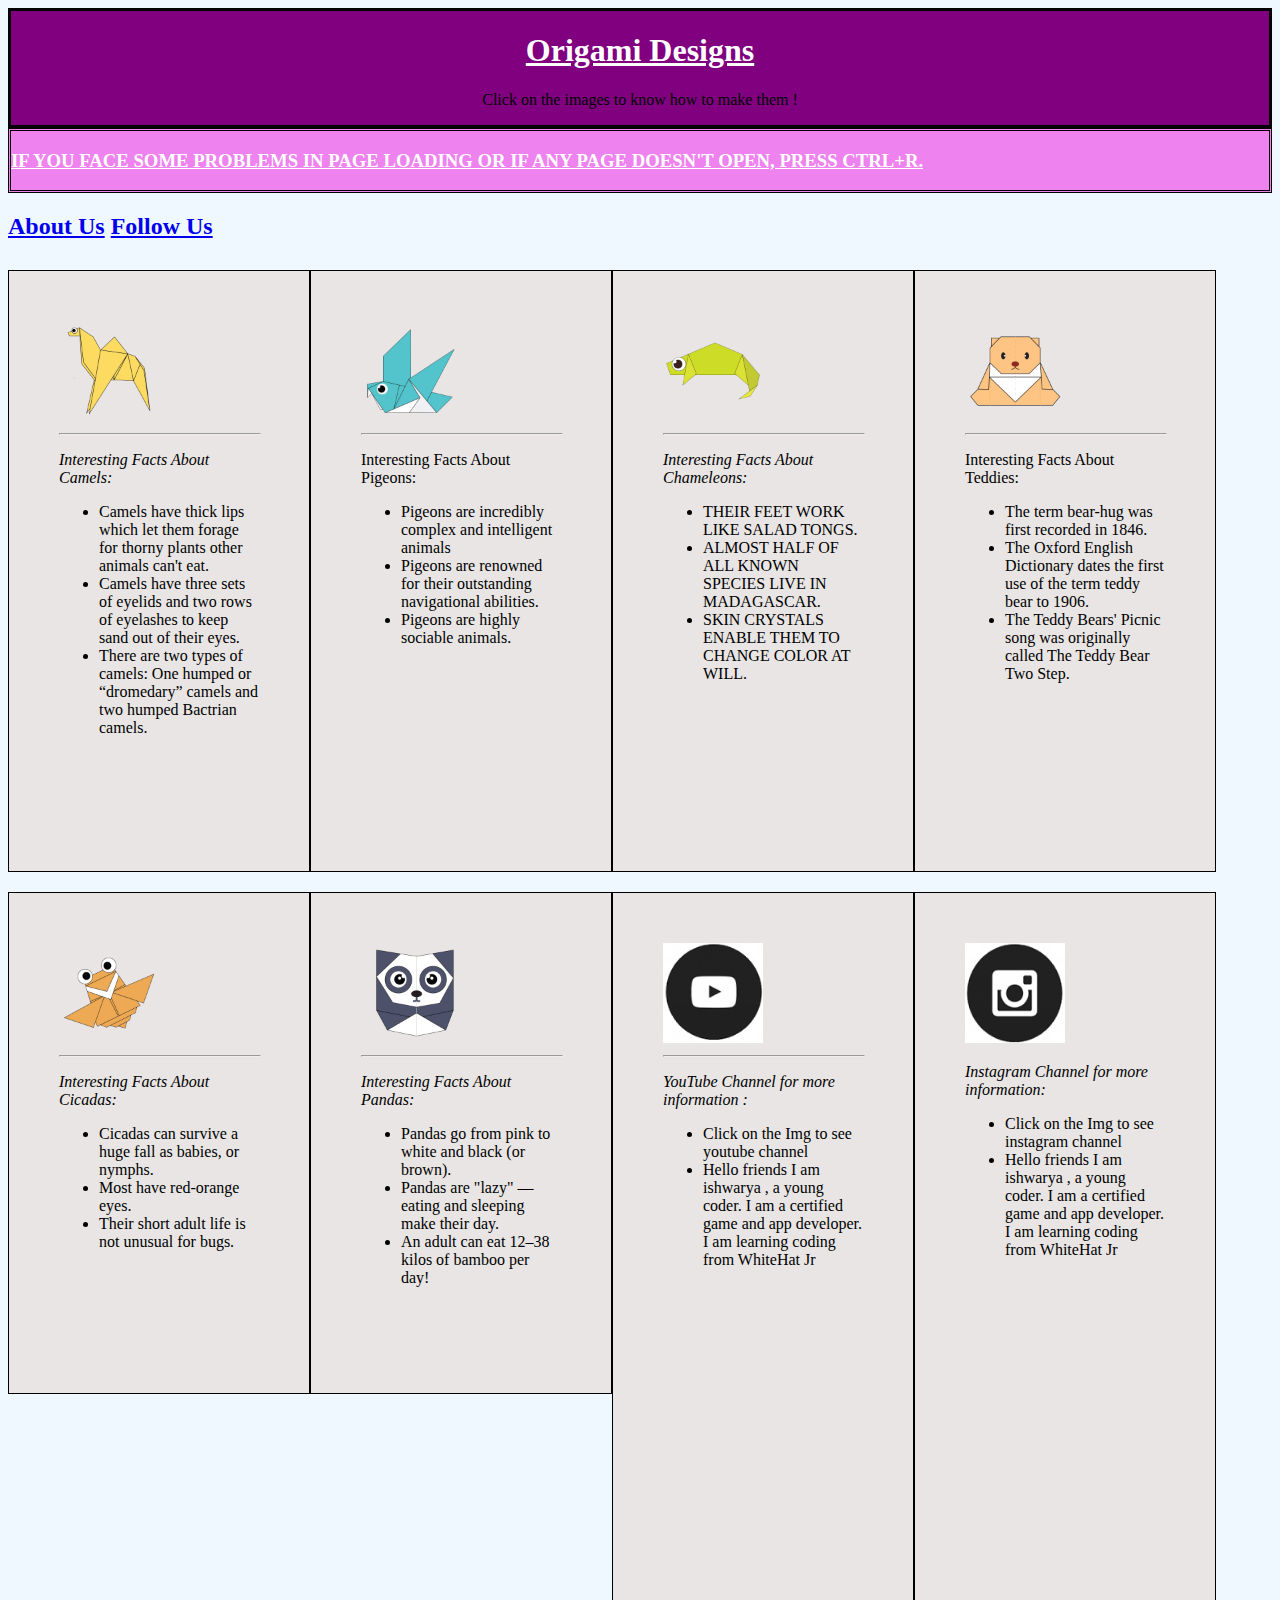
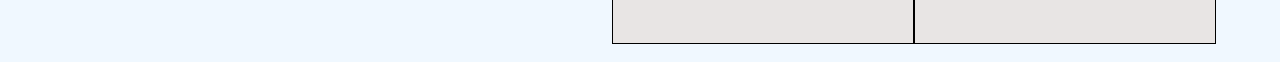
<file: index.html>
<!DOCTYPE html>
<html>

<head>
  <title>Origami Designs</title>
 
  <link rel="stylesheet"
    type="text/css"
    href="style.css"/>
</head>

<body style="background-color: #F0F8FF;">

  <div class="head">
    <font color = "white">
      <h1><b><u><center>Origami Designs</center></u></b></h1>
    </font>
    <center><p>Click on the images to know how to make them !</p></center>
  </div>

  <div class="note">
    <font color = "white">
    <h3><u>IF YOU FACE SOME PROBLEMS IN PAGE LOADING OR IF ANY PAGE DOESN'T OPEN, PRESS CTRL+R.</u></h3></font>
  </div>

  <div class="menu">
    <h2> <a href="about.html">About Us</a>
    <a href="followus.html">Follow Us</a></h2>
  </div>

  <div class="grid">
    <div class="camel">
      <a href="http://origami.me/camel" target="_blank"><img src="camel.png" width=100 height=100></a>
      <hr width = 200px>
      <p><i>Interesting Facts About Camels:</i></p>
      <ul>
        <li> Camels have thick lips which let them forage for thorny plants other animals can't eat.<br></li>
          <li> Camels have three sets of eyelids and two rows of eyelashes to keep sand out of their eyes.<br></li>
          <li>There are two types of camels: One humped or “dromedary” camels and two humped Bactrian camels.</li>
      </ul>
    </div>

    <div class="pigeon">
      <a href="http://origami.me/pigeon" target="_blank"><img src="pigeon.png" width=100 height=100></a>
      <hr width = 200px>
      <p>Interesting Facts About Pigeons:</p>
      <ul>
        <li>Pigeons are incredibly complex and intelligent animals</li>
        <li>Pigeons are renowned for their outstanding navigational abilities.</li>
        <li>Pigeons are highly sociable animals.</li>
      </ul>
    </div>

    <div class="chameleon">
      <a href="http://origami.me/chameleon" target="_blank"><img src="chameleon.png" width=100
          height=100></a>
          <hr width = 200px>
      <p><i>Interesting Facts About Chameleons:</i></p>
      <ul>
        <li> THEIR FEET WORK LIKE SALAD TONGS.<br></li>
      <li> ALMOST HALF OF ALL KNOWN SPECIES LIVE IN MADAGASCAR.<br></li>
        <li>SKIN CRYSTALS ENABLE THEM TO CHANGE COLOR AT WILL.</li>
      </ul>
    </div>

    <div class="teddy">
      <a href="http://origami.me/teddy-bear" target="_blank"><img src="teddy.png" width=100 height=100></a>
      <hr width = 200px>
      <p>Interesting Facts About Teddies:</p>
      <ul>
        <li> The term bear-hug was first recorded in 1846.<br></li>
      <li> The Oxford English Dictionary dates the first use of the term teddy bear to 1906.<br></li>
        <li>The Teddy Bears' Picnic song was originally called The Teddy Bear Two Step.</li>
      </ul>
    </div>

    <div class="cicada">
      <a href="http://origami.me/flying-cicada" target="_blank"><img src="cicada.png" width=100
          height=100></a>
          <hr width = 200px>
      <p><i>Interesting Facts About Cicadas:</i></p>
      <ul>
        <li> Cicadas can survive a huge fall as babies, or nymphs.<br></li>
      <li> Most have red-orange eyes.<br></li>
        <li>Their short adult life is not unusual for bugs.</li>
      </ul>
    </div>

    <div class="panda">
      <a href="http://origami.me/panda" target="_blank"><img src="panda.png" width=100 height=100></a>
      <hr width = 200px>
      <p><i>Interesting Facts About Pandas:</i></p>
      <ul>
        <li> Pandas go from pink to white and black (or brown).<br></li>
      <li> Pandas are "lazy" — eating and sleeping make their day.<br></li>
        <li>An adult can eat 12–38 kilos of bamboo per day!</li>
      </ul>
    </div>


    <div class = "youtube">
    <a href = "https://www.youtube.com/channel/UC3ICcukYYeSn26KlCRnhOhA" target="_blank"><img src = "youtube.png" width= 100 height= 100></a>
      <hr width = 200px>
        <p><i> YouTube Channel for more information :</i></p>
        <ul>
            <li> Click on the Img to see youtube  channel <br></li>
            <li>Hello friends I am ishwarya  , a young coder. I am a certified game and app developer.  I am learning coding from WhiteHat Jr <br></li>
        </ul>
      </div>


    <div class = "instagram">
      <a href = "https://www.instagram.com/origamimaniacs/?hl=en"><img src = "insta.png" width= 100 height= 100></a>
        <p><i> Instagram Channel for more information:</i></p>
        <ul>
            <li> Click on the Img to see instagram channel <br></li>
            <li>Hello friends I am ishwarya  , a young coder. I am a certified game and app developer.  I am learning coding from WhiteHat Jr <br></li>
        </ul>
    </div>
    
    
    
  </div>

</body>

</html>
</file>
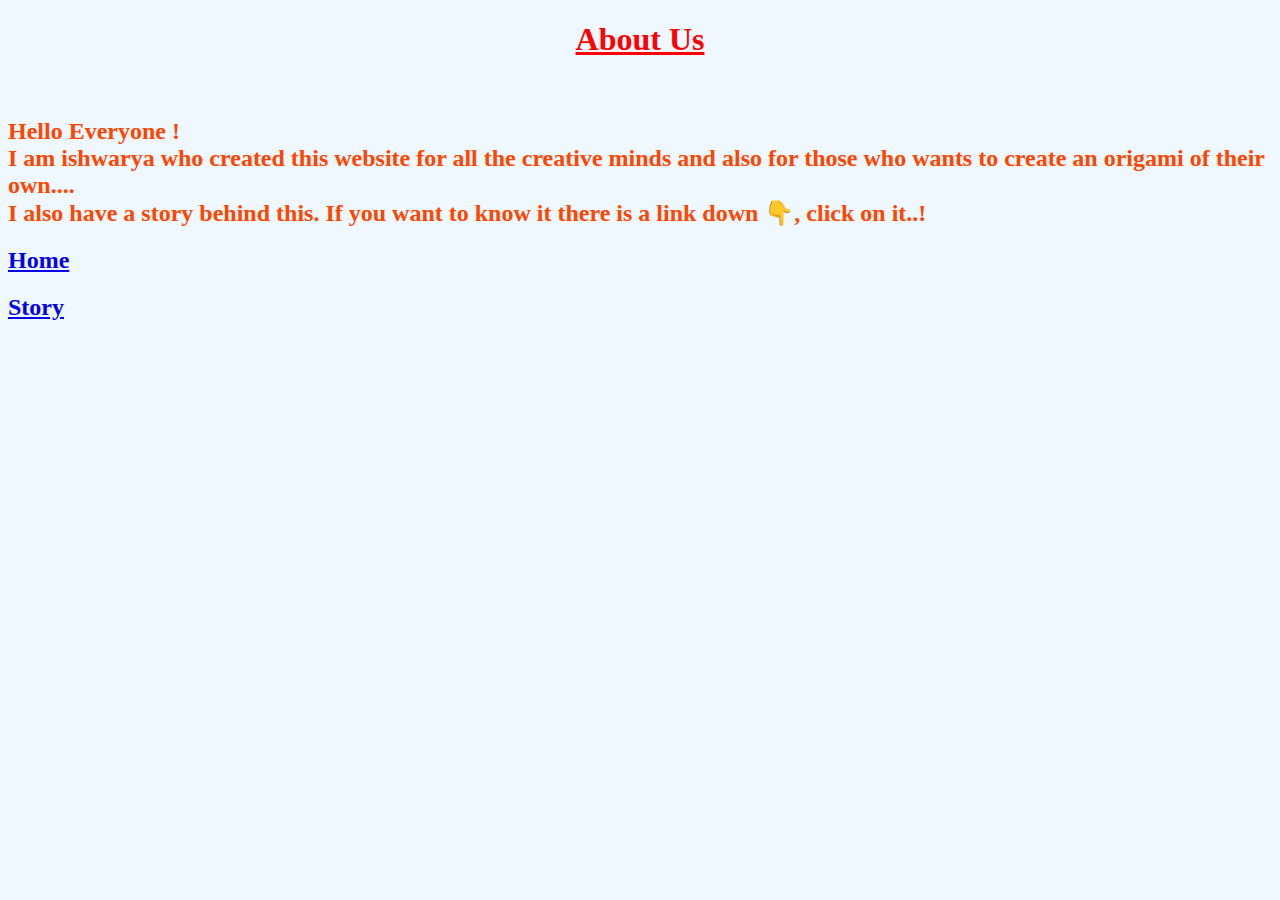
<file: about.html>
<!DOCTYPE html>
<html>
  <head>
    <title>
      Origami designs
    </title>
    <style>
      h1 {
        color:red;
      }
      h2 {
        color:orangered;
      }
     
    </style>
  </head>
  <body bgcolor="#F0F8FF">
    <h1><b><u><center>About Us</center></u></b></h1><br>

    <h2>
    Hello Everyone !<br>
    I am  ishwarya who created this website for all the creative minds and also for those 
    who wants to create an origami of their own....<br>
    I also have a story behind this. If you want to know it there is a link down 👇, click on it..!
   </h2>
   
   <h2> <a href="index.html">Home</a><br></h2>
   <h2> <a href="story.html">Story</a><br></h2>
   
    
  </body>
</html>
</file>
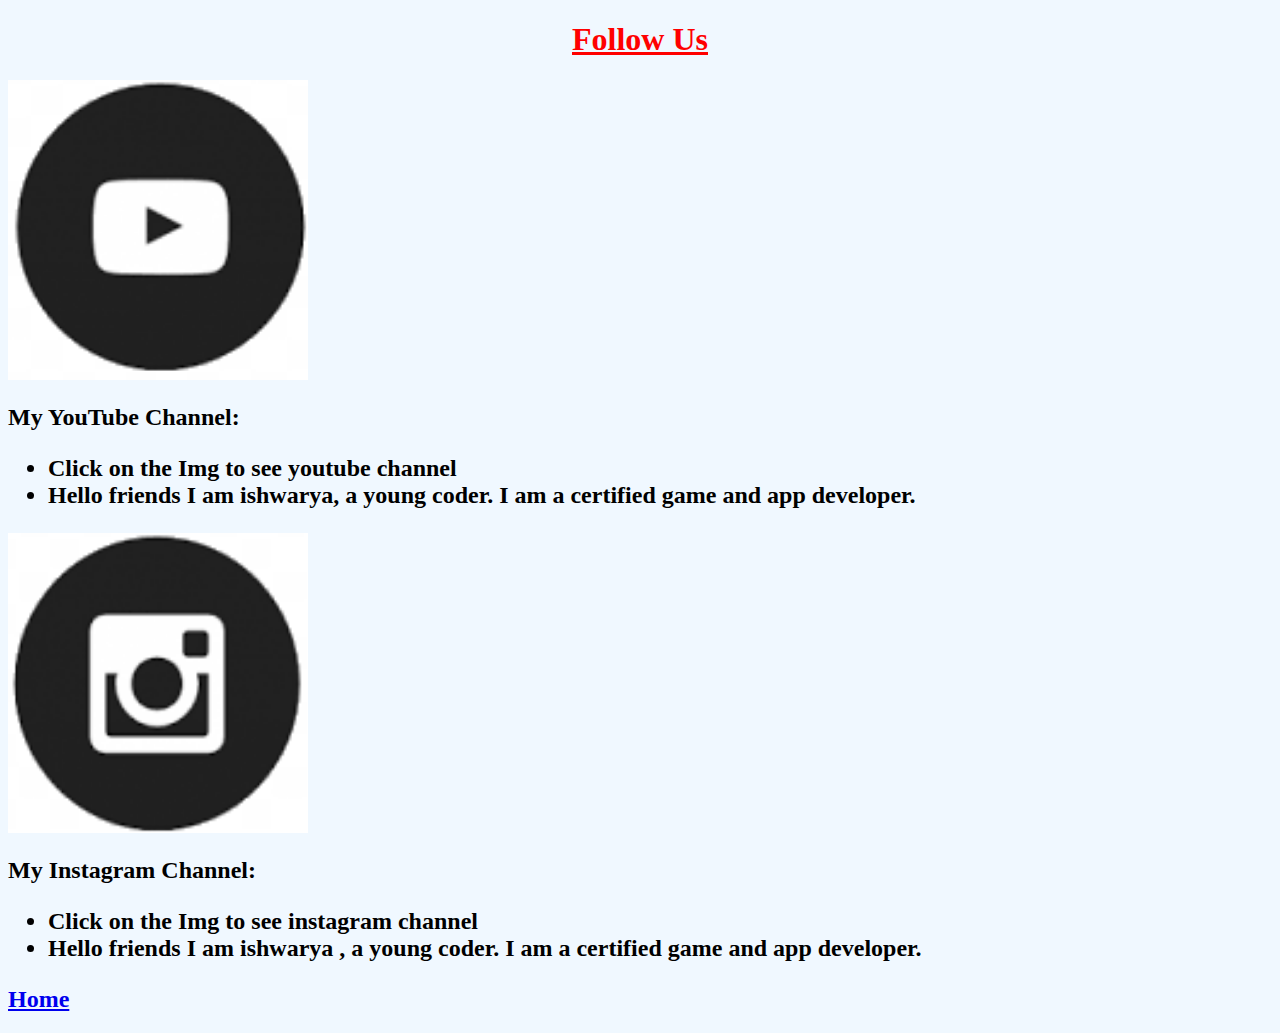
<file: followus.html>
<!DOCTYPE html>
<html>
  <head>
    <title>
      Origami designs
    </title>
    <style>
      h1 {
        color:red;
      }
     
    </style>
  </head>
  <body bgcolor="#F0F8FF">
    <h1><b><u><center>Follow Us</center></u></b></h1>
    <a href = "https://www.youtube.com/channel/UC3ICcukYYeSn26KlCRnhOhA"><img src = "youtube.png" width= 300 height= 300></a>
    <h2>
        My YouTube Channel: <br>
        <ul>
            <li> Click on the Img to see youtube channel <br></li>
            <li>Hello friends I am ishwarya, a young coder. I am a certified game and app developer. <br></li>
        </ul>
    </h2>


    <a href = "https://www.instagram.com/origamimaniacs/?hl=en"><img src = "insta.png" width= 300 height= 300></a>
    <h2>
        My Instagram Channel: <br>
        <ul>
            <li> Click on the Img to see instagram  channel <br></li>
            <li>Hello friends I am ishwarya , a young coder. I am a certified game and app developer.<br></li>
        </ul>
    </h2>
   <h2> <a href="index.html">Home</a><br></h2>
  </body>
</html>
</file>
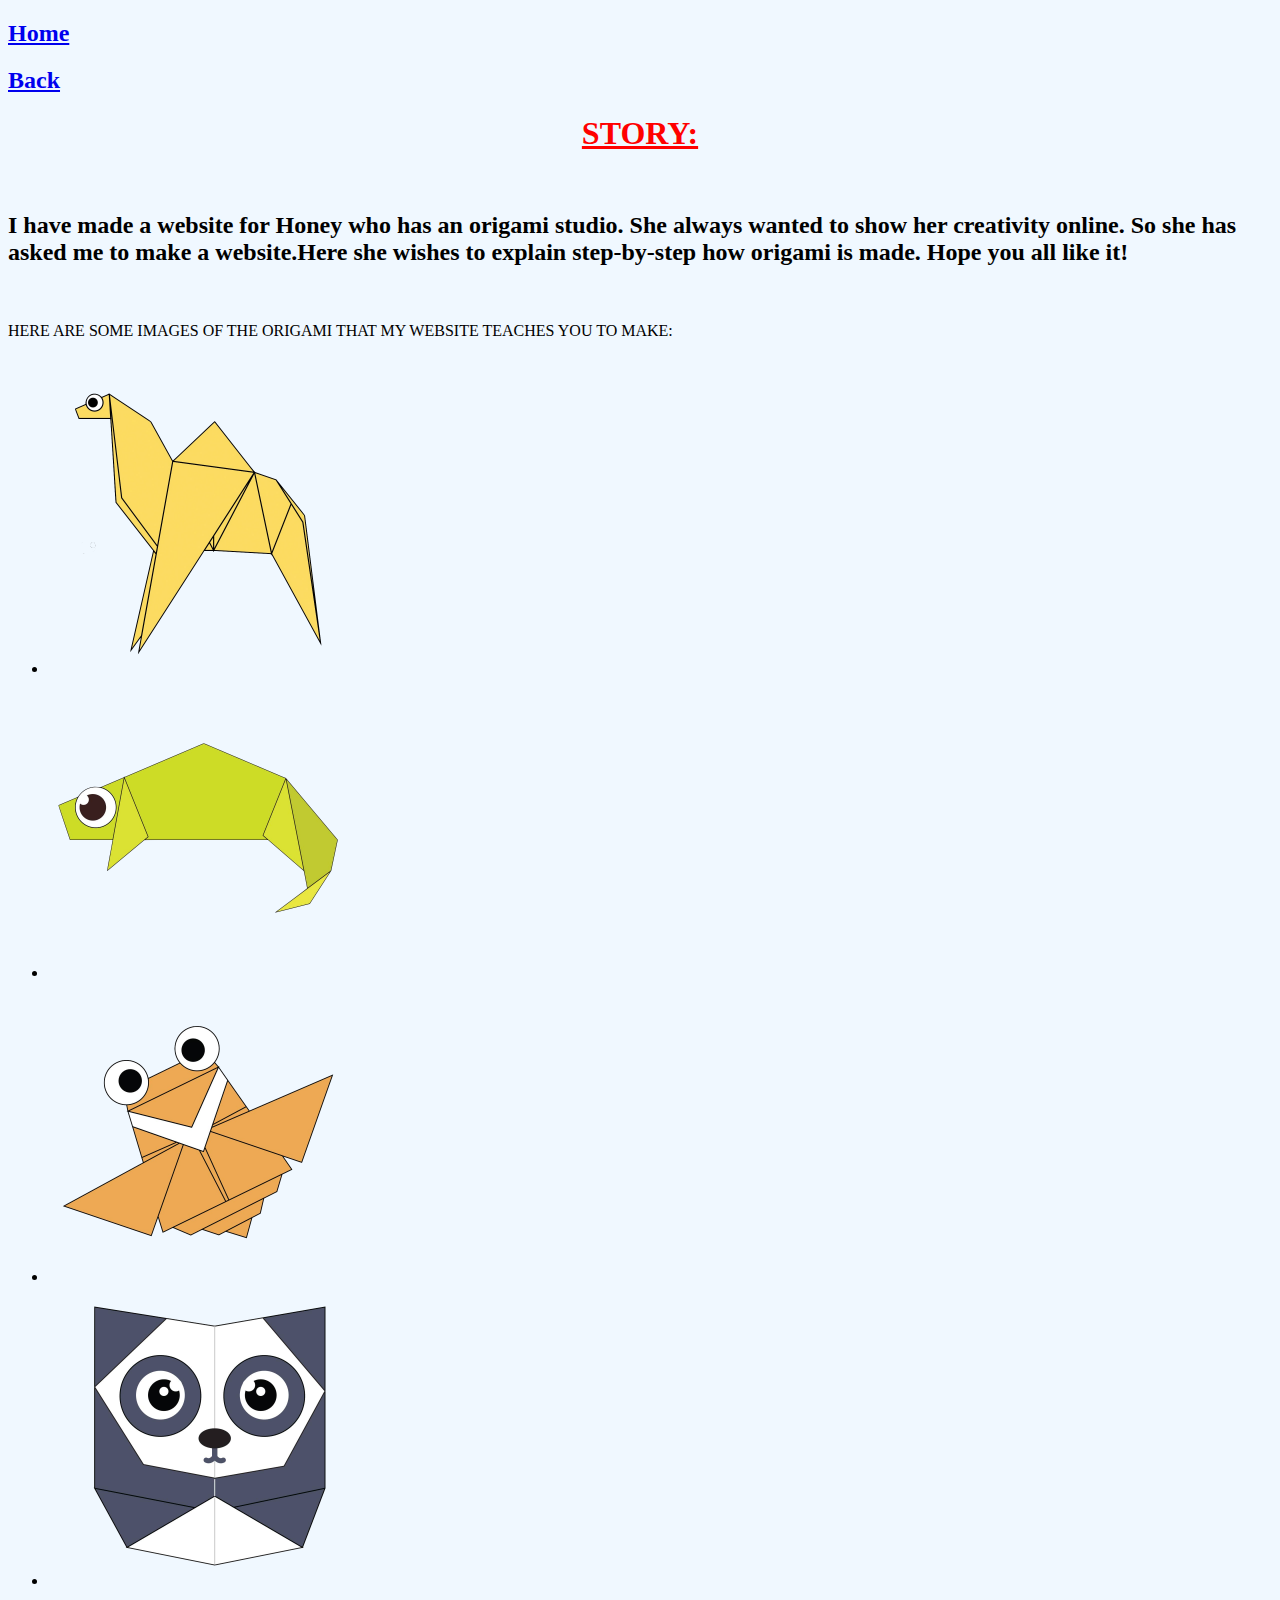
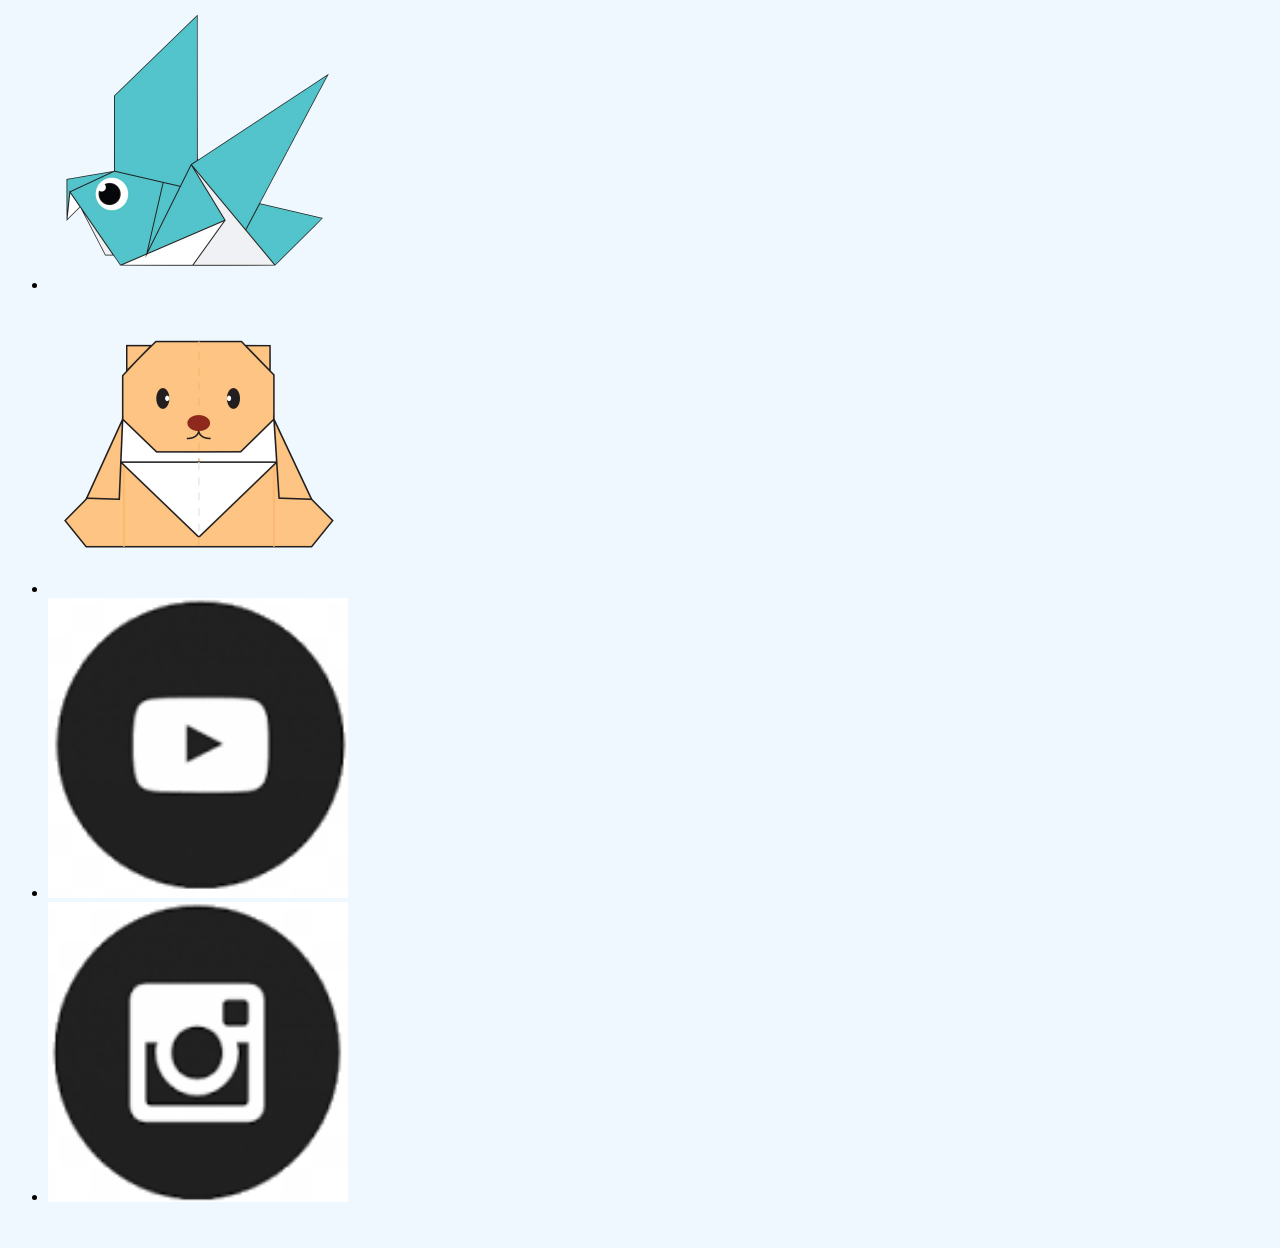
<file: story.html>
<!DOCTYPE html>
<html>
  <head>
    <title>
      Origami designs
    </title>
    <style>
      h1 {
        color:red;
      }
    
     
    </style>
  </head>
  <body bgcolor="#F0F8FF">
    <h2> <a href="index.html">Home</a><br></h2>
    <h2> <a href="about.html">Back</a><br></h2>
    <h1><b><u><center>STORY:</center></u></b></h1><br>
    <h2>I have made a website for Honey who has an origami studio. She always wanted to show her creativity online.
      So she has asked me to make a website.Here she wishes to explain step-by-step how origami is made. 
      Hope you all like it!</h2>
      <br><br>
      HERE ARE SOME IMAGES OF THE ORIGAMI THAT MY WEBSITE TEACHES YOU TO MAKE:<br><br>
      <ul>
    <li> <img src="camel.png" width=300 height=300/><br></li>
     <li> <img src="chameleon.png" width=300 height=300/><br></li>
     <li> <img src="cicada.png" width=300 height=300/><br></li>
     <li> <img src="panda.png" width=300 height=300/><br></li>
     <li> <img src="pigeon.png" width=300 height=300/><br></li>
     <li> <img src="teddy.png" width=300 height=300/><br></li>
     <li> <img src="youtube.png" width=300 height=300/><br></li>
     <li> <img src="insta.png" width=300 height=300/><br></li>
    </ul><Br>
     
  </body>
</html>
</file>
<file: style.css>
.head{
      
    background-color:purple;
    border:solid;
     }
  
     .note{
       background-color: violet;
       border:double  ;
     }
  
  .grid {
    background: darkred;
    background-color: #F0F8FF;
    display: flex;
    justify-content: last baseline;
    flex-direction: row;
    text-align: left;
    flex-wrap: wrap;
  }
  
  .camel {
    border: 1px solid black;
    margin-top: 10px;
    margin-bottom: 10px;
    width: 200px;
    height: 500px;
    padding: 50px;
    background-color:#E8E5E4;
  }
  
  
  .chameleon {
    border: 1px solid black;
    margin-top: 10px;
    margin-bottom: 10px;
    width: 200px;
    height: 500px;
    padding: 50px;
    background-color:#E8E5E4;
  }
  
  .cicada {
    border: 1px solid black;
    margin-top: 10px;
    margin-bottom: 10px;
    width: 200px;
    height: 400px;
    padding: 50px;
    background-color:#E8E5E4;
  }
  
  .panda {
    border: 1px solid black;
    margin-top: 10px;
    margin-bottom: 10px;
    width: 200px;
    height: 400px;
    padding: 50px;
    background-color:#E8E5E4;
  }
  
  .pigeon {
    border: 1px solid black;
    margin-top: 10px;
    margin-bottom: 10px;
    width: 200px;
    height: 500px;
    padding: 50px;
    background-color:#E8E5E4;
  }
  
  .teddy {
    border: 1px solid black;
    margin-top: 10px;
    margin-bottom: 10px;
    width: 200px;
    height: 500px;
    padding: 50px;
    background-color:#E8E5E4;
  }

  .youtube{
    border: 1px solid black;
    margin-top: 10px;
    margin-bottom: 10px;
    width: 200px;
    height: 650px;
    padding: 50px;
    background-color:#E8E5E4;
  }

  .instagram{
    border: 1px solid black;
    margin-top: 10px;
    margin-bottom: 10px;
    width: 200px;
    height: 650px;
    padding: 50px;
    background-color:#E8E5E4;
  }
</file>
